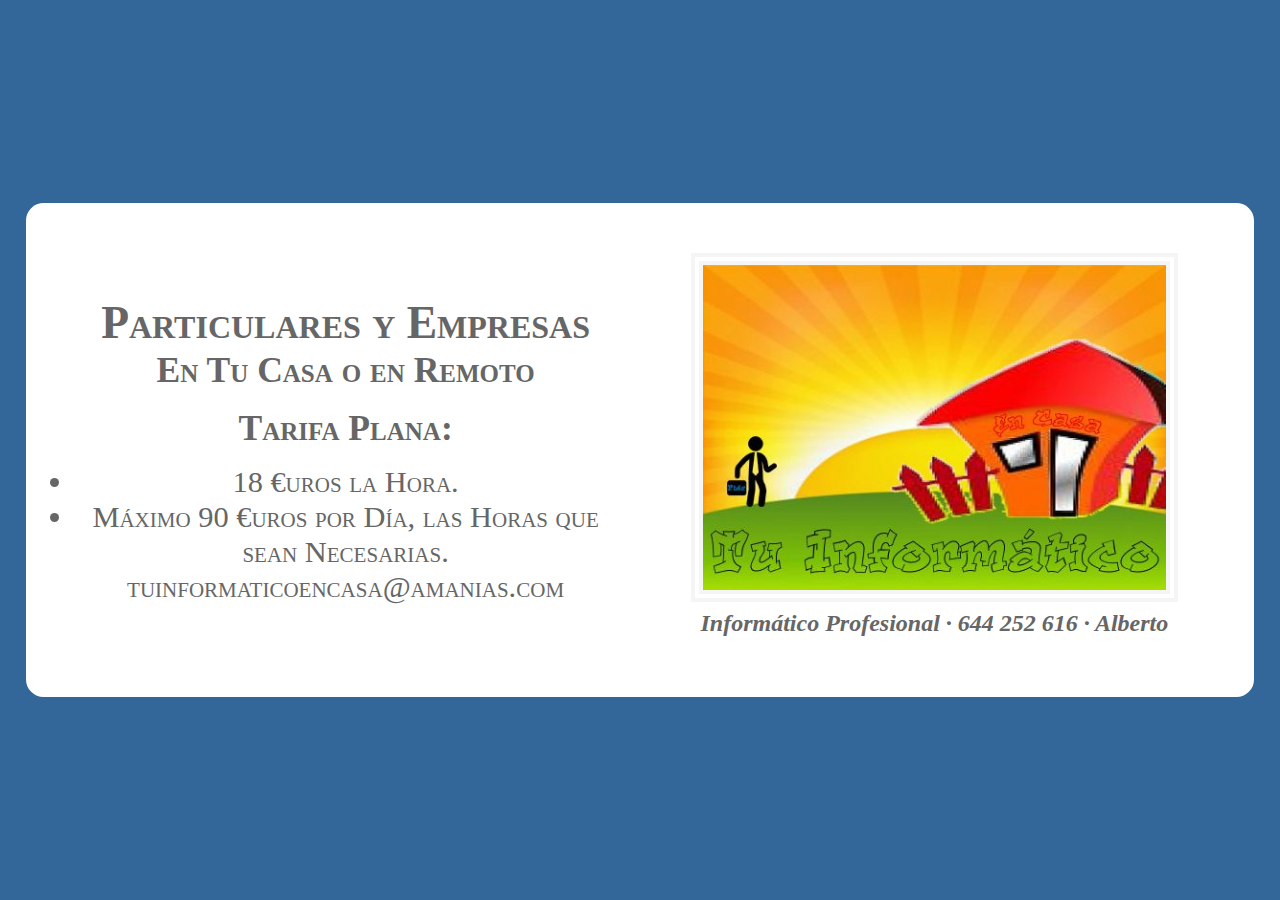
<file: index.html>
<!DOCTYPE html>

<html lang="es">
  <head>
    <title>Tu Informático en Casa · tuinformaticoencasa@amanias.com</title>

    <meta charset="utf-8" />

    <meta http-equiv="X-UA-Compatible" content="ie=edge" />

    <meta name="lang" content="es" />
    <meta name="author" content="Alberto Mañas" />
    <meta name="date" content="2020-08-19T01:13:13+02:00" />
    <meta
      name="description"
      content="Pide tu Profesional Informático, asistencia en tu domicilio o en remoto para solucionar cualquier problema, mantenimiento de ordenadores, eliminar virus, configurar redes wifi, instalar software, crear aplicaciones móviles."
    />
    <link rel="image_src" href="img/icono.png" />
    <meta
      name="robots"
      content="max-snippet:-1, max-image-preview:large, max-video-preview:-1"
    />
    <link rel="canonical" href="https://tuinformaticoencasa.com/" />

    <meta name="viewport" content="width=device-width, initial-scale=1" />

    <link rel="stylesheet" type="text/css" media="all" href="index.css" />

    <link rel="shortcut icon" href="favicon.ico" />
    <link rel="icon" type="image/png" href="img/icono.png" sizes="32x32" />

    <!-- Contenido Compartido en Redes Sociales -->
    <meta property="og:url" content="https://tuinformaticoencasa.com/" />
    <meta property="og:site_name" content="Pide tu Informático en Casa" />
    <meta property="og:title" content="Tu Informático en Casa" />
    <meta
      property="og:description"
      content="Pide tu Profesional Informático, asistencia en tu domicilio o en remoto para solucionar cualquier problema, mantenimiento de ordenadores, eliminar virus, configurar redes wifi, instalar software, crear aplicaciones móviles."
    />
    <meta property="og:type" content="website" />
    <meta
      property="og:image"
      content="https://tuinformaticoencasa.com/img/opengraph.jpg"
    />
    <meta
      property="og:image:secure_url"
      content="https://tuinformaticoencasa.com/img/opengraph.jpg"
    />
    <meta property="og:image:alt" content="Pide Tu Profesional Informático" />
    <meta property="og:image:type" content="image/jpg" />
    <meta property="og:image:width" content="340" />
    <meta property="og:image:height" content="340" />
    <script type="application/ld+json">
      {
        "@context": "http://schema.org",
        "@type": "WebSite",
        "url": "https://tuinformaticoencasa.com/",
        "name": "Pide Tu Informático en Casa",
        "author": "Alberto Mañas",
        "datePublished": "2020-08-19T01:13:13+02:00",
        "description": "Pide tu Profesional Informático, asistencia en tu domicilio o en remoto para solucionar cualquier problema, mantenimiento de ordenadores, eliminar virus, configurar redes wifi, instalar software, crear aplicaciones móviles.",
        "image": "https://tuinformaticoencasa.com/img/opengraph.jpg",
        "potentialAction": {
          "@type": "SearchAction",
          "target": "https://tuinformaticoencasa.com/search?&q={search_term_string}",
          "query-input": "required name=search_term_string"
        }
      }
    </script>

    <!-- Aplicación Web Progresiva -->
    <script src="index.js"></script>
    <link rel="manifest" href="manifest.json" />
    <meta name="apple-mobile-web-app-capable" content="yes" />
    <meta name="apple-mobile-web-app-status-bar-style" content="black" />
    <meta
      name="apple-mobile-web-app-title"
      content="Pide Tu Informático en Casa"
    />
    <link rel="apple-touch-icon" href="img/apple-152x152.png" />
    <link
      rel="apple-touch-icon-precomposed"
      href="img/apple-152x152.png"
      sizes="152x152"
      type="image/png"
    />
    <meta name="theme-color" content="#000000" />
  </head>

  <body id="awp">
    <main id="aplicacion">
      <section id="informacion">
        <h2 id="titulo">Particulares y Empresas</h2>
        <h3>En Tu Casa o en Remoto</h3>
        <div id="tarifas">
          <h3>Tarifa Plana:</h3>
          <ul>
            <li>18 €uros la Hora.</li>
            <li>Máximo 90 €uros por Día, las Horas que sean Necesarias.</li>
          </ul>
        </div>
        <div class="boton">
          <a
            title="Solicitar Servicio por eMail"
            href="mailto:tuinformaticoencasa@amanias.com"
            >tuinformaticoencasa@amanias.com</a
          >
        </div>
      </section>

      <aside id="imagen">
        <figure>
          <a
            title="Certificación Google"
            href="doc/google.pdf"
            target="_blank"
            rel="noopener noreferrer"
          >
            <img
              alt="Informático Profesional"
              title="Certificación Google"
              src="img/portada.svg"
            />
          </a>
          <figcaption id="imagen-pie">
            <a
            title="Curriculum Vitae"
            href="https://amanias.tuinformaticoencasa.com"
            target="_blank"
            rel="noopener noreferrer"
          >Informático Profesional</a
          >
             ·
            <a title="Solicitar Servicio por Teléfono" href="tel://+34644252616"
              ><strong>644 252 616</strong></a
            >
            · Alberto
          </figcaption>
        </figure>
      </aside>
    </main>
  </body>
</html>
</file>
<file: index.css>
html {
    word-break     : break-word;
    scroll-behavior: smooth;
    text-rendering : optimizeLegibility;
    font-size      : 100%;
    text-align     : center;
}

*,
::before,
::after {
    margin        : 0;
    padding       : 0;
    border        : 0;
    outline       : 0;
    vertical-align: baseline;
    box-sizing    : border-box;
}

body {
    overflow        : hidden;
    overflow-wrap   : break-word;
    font-variant    : small-caps;
    font-weight     : 400;
    font-style      : normal;
    background-color: #336699;
    color           : white;
}

::selection {
    background-color: #336699;
    color           : white;
    text-shadow     : 0 0 0 transparent;
}

h2,
h3 {
    margin-bottom: 1rem;
}

h4 {
    margin: 1rem 0;
}

img {
    max-width: 300px;
    width    : 96%;
    margin   : 0 auto;
    border   : whitesmoke double 0.8rem;
}

img:hover {
    opacity: 0.7;
}

a {
    color          : white;
    text-decoration: none;
}

#awp {
    position       : absolute;
    top            : 0;
    left           : 0;
    bottom         : 0;
    right          : 0;
    z-index        : 1;
    display        : flex;
    justify-content: center;
    align-items    : center;
}

#aplicacion {
    position        : absolute;
    top             : 0;
    left            : 0;
    bottom          : 0;
    right           : 0;
    background-color: #336699;
    z-index         : 2;
    display         : flex;
    flex-direction  : column;
    justify-content : space-around;
    align-items     : center;
    padding         : 2%;
}

#informacion {
    display        : flex;
    flex-direction : column;
    justify-content: space-around;
    align-items    : center;
    padding        : 2%;
}

#imagen {
    display: none;
}

@media (orientation: landscape) {
    body {
        color: #666;
    }

    a {
        color: #666;
    }

    h2,
    h4 {
        margin: 0;
    }

    h3 {
        margin-bottom: 1rem;
    }

    img {
        max-width: none;
    }

    #aplicacion {
        flex-direction  : row;
        flex-wrap       : wrap;
        width           : 96%;
        border-radius   : 1.1rem;
        position        : relative;
        background-color: white;
    }

    #informacion {
        flex     : 50%;
        max-width: 50%;
    }

    #imagen {
        display        : flex;
        flex-direction : column;
        justify-content: space-around;
        align-items    : center;
        padding        : 2%;
        flex           : 50%;
        max-width      : 50%;
    }

    #imagen-pie {
        text-align  : center;
        font-style  : italic;
        font-weight : bold;
        font-variant: normal;
        font-size   : 100%;
        padding     : 0 2% 2% 2%;
    }

    #imagen-pie>a {
        color          : inherit;
        text-decoration: none;
    }
}

@media (min-width: 720px),
(min-height: 720px) {
    #aplicacion {
        width        : 96%;
        border-radius: 1.1rem;
        position     : relative;
    }

    body {
        font-size: 1.4rem;
    }

    #imagen-pie {
        font-size: 1.1rem;
    }
}

@media (orientation: portrait) and (max-width: 319px),
(orientation: landscape) and (max-height: 319px) {
    #aplicacion {
        background-color: white;
    }

    #contacto {
        display: none;
    }

    #imagen {
        display: none;
    }

    a {
        color       : blue;
        font-variant: normal;
    }
}

@media (orientation: landscape) and (max-height: 360px) {
    body {
        font-size: 1rem;
    }

    h3 {
        margin-bottom: 0.4rem;
    }

    h4 {
        margin-top: 0.2rem;
    }

    #contacto-imagen {
        max-width: 200px;
    }

    #imagen-pie {
        font-size : 0.9rem;
        margin-top: 0.2rem;
    }
}

@media (orientation: landscape) and (max-height:480px) {
    body {
        font-size: 1rem;
    }

    h3 {
        margin-bottom: 0.8rem;
    }

    h4 {
        margin-top: 0.4rem;
    }

    #contacto-imagen {
        max-width: 200px;
    }

    #imagen-pie {
        font-size : 1rem;
        margin-top: 0.4rem;
    }
}

@media (orientation: portrait) and (min-width:320px) {
    body {
        font-size: 1.2rem;
    }

    #imagen-pie {
        font-size: 1rem;
    }
}

@media (orientation: portrait) and (min-width:720px) {
    body {
        font-size: 1.4rem;
    }

    #imagen-pie {
        font-size: 1.1rem;
    }
}

@media (orientation: portrait) and (min-width:800px) {
    #imagen-pie {
        font-size: 1.2rem;
    }
}

@media (min-width:960px) {
    body {
        font-size: 1.7rem;
    }

    #imagen-pie {
        font-size: 1.3rem;
    }
}

@media (min-width:1024px) {
    body {
        font-size: 1.8rem;
    }

    #aplicacion {
        max-width: 1024px;
    }

    #imagen-pie {
        font-size: 1.4rem;
    }
}

@media (min-width:1280px) {
    body {
        font-size: 1.9rem;
    }

    #aplicacion {
        max-width: 1280px;
    }

    #imagen-pie {
        font-size: 1.5rem;
    }
}

@media (min-width:1440px) {
    body {
        font-size: 2rem;
    }

    #aplicacion {
        max-width: 1440px;
    }

    #imagen-pie {
        font-size: 1.6rem;
    }
}

@media (min-width:1600px) {
    body {
        font-size: 2.2rem;
    }

    #aplicacion {
        max-width: 1600px;
    }

    #imagen-pie {
        font-size: 1.8rem;
    }
}

@media (min-width:1920px) {
    body {
        font-size: 2.5rem;
    }

    #aplicacion {
        max-width: 1920px;
    }

    #imagen-pie {
        font-size: 2rem;
    }
}
</file>
